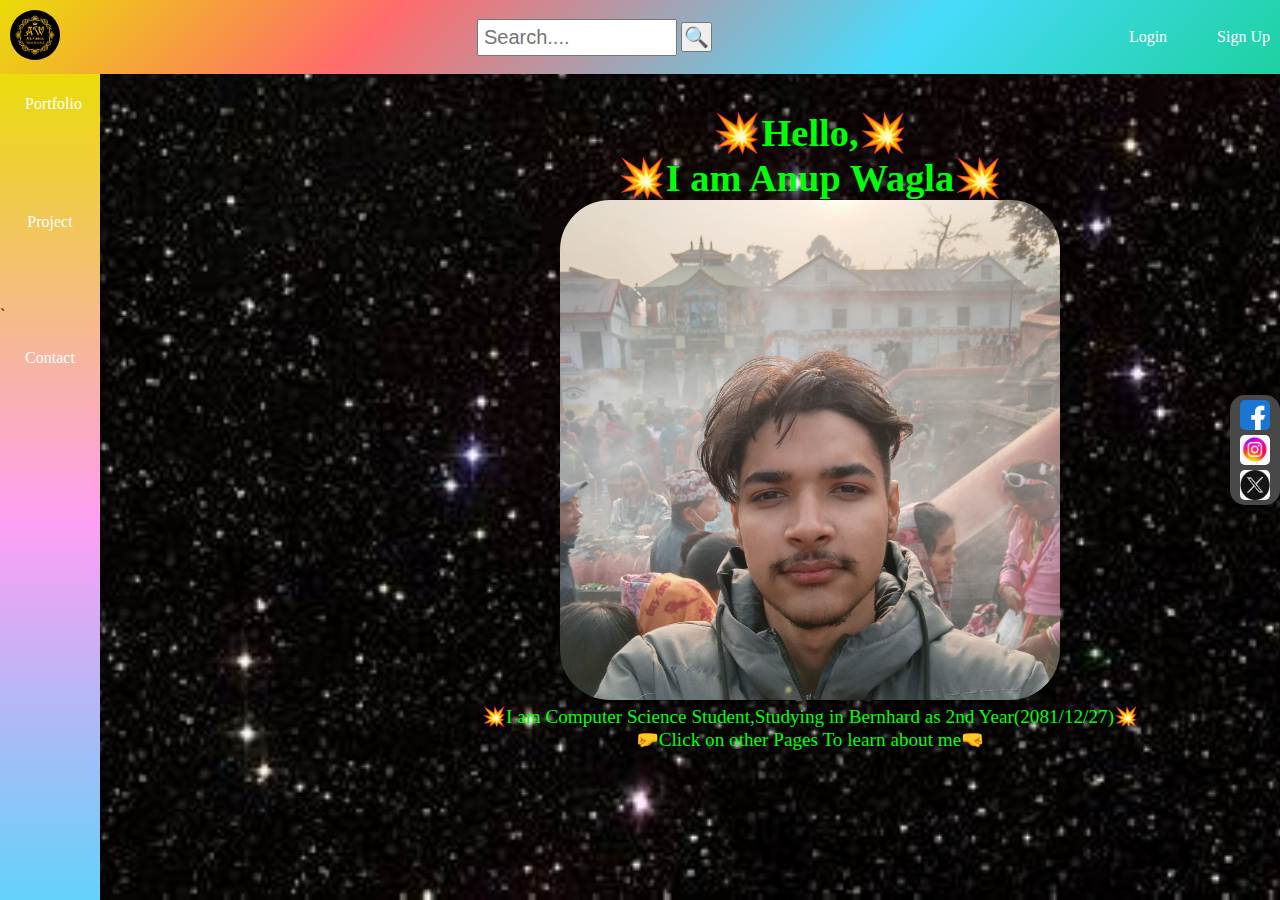
<file: index.html>
<!DOCTYPE html>
<html lang="en">
<head>
    <meta charset="UTF-8">
    <meta name="viewport" content="width=device-width, initial-scale=1.0">
    <title>Document</title>
    <link rel="stylesheet" href="style.css">
</head>
<body class="index-page">
    <nav class="navbar">
            <a href="index.html">
                <img src="image/logo.png" alt="Logo" class="logo">
            </a>
        <form class="search-bar">
            <input type="text" placeholder="Search...." />
            <button type="submit">🔍</button>
        </form>
        <div class="identity">
        <a class="login" href="login.html">Login</a>  
        <a class="signup" href="signup.html">Sign Up</a>
    </div>
    </nav>
    <div class="sidebar">
        <a href="portfolio.html">Portfolio</a>
        <a href="project.html">Project</a>`
        <a href="contact.html">Contact</a>
    </div>
    <div class="fixed-container">
        <a href="https://www.facebook.com/profile.php?id=100078963435701" target="_blank" class="social-icon">
            <img src="image/fb.png" alt="Facebook">
        </a>
        <a href="https://www.instagram.com/king_wagla/" target="_blank" class="social-icon">
            <img src="image/insta.png" alt="Instagram">
        </a>
        <a href="https://x.com/WaglaKing" target="_blank" class="social-icon">
            <img src="image/X.png" alt="Twitter/X">
        </a>
    </div>
    <main>
        <main>
            <div class="index">
                <h1>💥Hello,💥 <br>💥I am Anup Wagla💥</h1>
                <img src="image/Pasupati.jpg" alt="Photo">
                <p>💥I am Computer Science Student,Studying in Bernhard as 2nd Year(2081/12/27)💥</p>
                🤛Click on other Pages To learn about me🤜
            </div>
                
        </main>
</html>
</file>
<file: style.css>
/* ===========================
   For all
   =========================== */
   * {
    margin: 0;
    padding: 0;
    box-sizing: border-box;
}

body {
    padding-top: 70px;
    background-color:rgb(0, 0, 0);
}
body.index-page {
    background-image: url('image/star.jpeg');
    background-size:cover;
    background-position: center;
    background-repeat: no-repeat;
    background-attachment: fixed;
}
body.project{
    background-size:cover;
    background-position: center;
    background-repeat: no-repeat;
    background-attachment: fixed;
}

/* ===========================
   Navbar Styles
   =========================== */
.navbar {
    display: flex;
    justify-content: space-between; 
    align-items: center;
    padding: 10px 10px;
    position: fixed;
    top: 0;
    width: 100%;
    z-index: 1000;
}

.navbar img {
    height: 50px;
    width: 50px;
    border-radius: 50%;
    cursor: pointer;
}

/* Navbar Links (Login & Sign-up) */
.identity, .identity a {
    display: flex;
    gap: 50px; 
    border-radius: 5px;
    color: white;
    text-decoration: none;
}

.identity a:hover {
    background-color: lime;
    transition: all 0.5s ease;
}

/* Navbar Background (Only for Home, About, Contact) */
body:not(.loginpage):not(.signup-page) .navbar {
    background: linear-gradient(135deg, 
        #ebdc08 0%, 
        #ff6b6b 30%, 
        #48dbfb 70%, 
        #1dd1a1 100%);; 
}


/* ===========================
   Sidebar Styles
   =========================== */
.sidebar {
        background: linear-gradient(to bottom, 
          #ebdc08 0%, 
            #ff9ff3 50%, 
            #48dbfb 100%);
    height: 100vh;
     width: 100px;
    position: fixed;

}

.sidebar a {
    display: block;
    text-decoration: none;
    color: white;
    margin-bottom: 50px;
    text-align: center;
    padding: 25px;
    transition: all 0.3s ease;
}

.sidebar a:hover {
    background-color: darkorange;
    border-radius: 3px;
    font-size: larger;
    transition: all 0.5s ease;
}
/* ===========================
   Index Page
   =========================== */
   main {
    margin-left: 100px;
    padding: 20px;
    color: white;
}
   .index{
    color: rgb(0, 255, 8);
    font-size: larger;
    padding-left: 140px;
    text-align:center;
   }
   .index img{
    width: 500px;
    height: 500px;
    object-fit: cover;
    object-position: center;
    border-radius: 50px;
   }
/* ===========================
   Portfolio Page
   =========================== */ 
.portfolio {
    display: flex;
    justify-content: center;
    align-items: center;
    padding-top:100px;  
}
.portfolio-box{
    border: 2px solid white;
    background-color: lightgreen;
    width: 500px;
    padding-left: 30px;
    padding-right: 30px;
    padding-bottom: 30px;
    margin: auto;
    border-radius: 10px;
    margin-left: 500px;
}
.portfolio img{
    border-radius: 50%;
    width: 100px;
    height: 100px;
    position: relative;
    top: -50px;
    left: 50%;
    transform: translateX(-50px);
    border: 5px solid orange;
}
    .something{
        text-align: center;
    }


/* ===========================
   Contact Links 
   =========================== */
 .contact{
    margin-top: 20px;
    margin-left: 200px;
 }
.contact-links {
    display: flex;
    flex-direction: column;
    gap: 10px;
    align-items: center;
    margin-top: 20px;
    margin-left: auto;
}

.contact-links a {
    display: flex;
    align-items: center;
    justify-content: center;
    font-size: 20px;
    color: white;
    background-color: rgb(255, 255, 255);
    text-decoration: none;
    padding: 10px;
    width: 150px;
    border-radius: 5px;
    gap: 10px;
    transition: all 0.3s ease;
    color: black;
}

.contact-links a img {
    width: 24px;
    height: 24px;
}

.contact-links a:hover {
    background-color: rgb(1, 229, 96);
    transform: scale(1.1);
}   
.Photo{
    width: 150px;
    align-items: center;
}

    /* ===========================
       Media Page
    =========================== */

    .fixed-container {
        height: auto;
        width: 50px;
        position: fixed;
        background-color: rgb(73, 72, 72);
        border-radius: 15px;
        top: 50%;
        transform: translateY(-50%);
        right: 0;
        padding: 5px;
        display: flex;
        flex-direction: column;
        align-items: center;
        gap: 5px;
        
    }
    
    .social-icon img {
        width: 30px;
        height: 30px;
        display: block;
        border-radius: 5px;
        transition: all 0.5s ease;
    }
    
    .social-icon:hover img {
        transform: scale(1.5);
    }
    .search-bar{
        text-align: center;
        padding: 5px;
    }
    .search-bar input {
        padding: 5px;
        width: 200px;
        font-size: 20px;
    }
    
    .search-bar button {
        cursor: pointer;
        font-size: 20px;
        padding: 1px;
    }
    .info{
        margin-left:105px;
        margin-right: 5px;
        margin-top: 10px;

    }   
    /* ===========================
       Project Page
    =========================== */ 
    .project{
        color: white;
        padding-left: 150px;
        text-align: center;
        padding-top: 20px;
        padding-bottom: 20px;
    }
    .project img{
        width: 100%; 
        height: 300px;
        object-fit: contain;
        display: block;
    }
</file>
